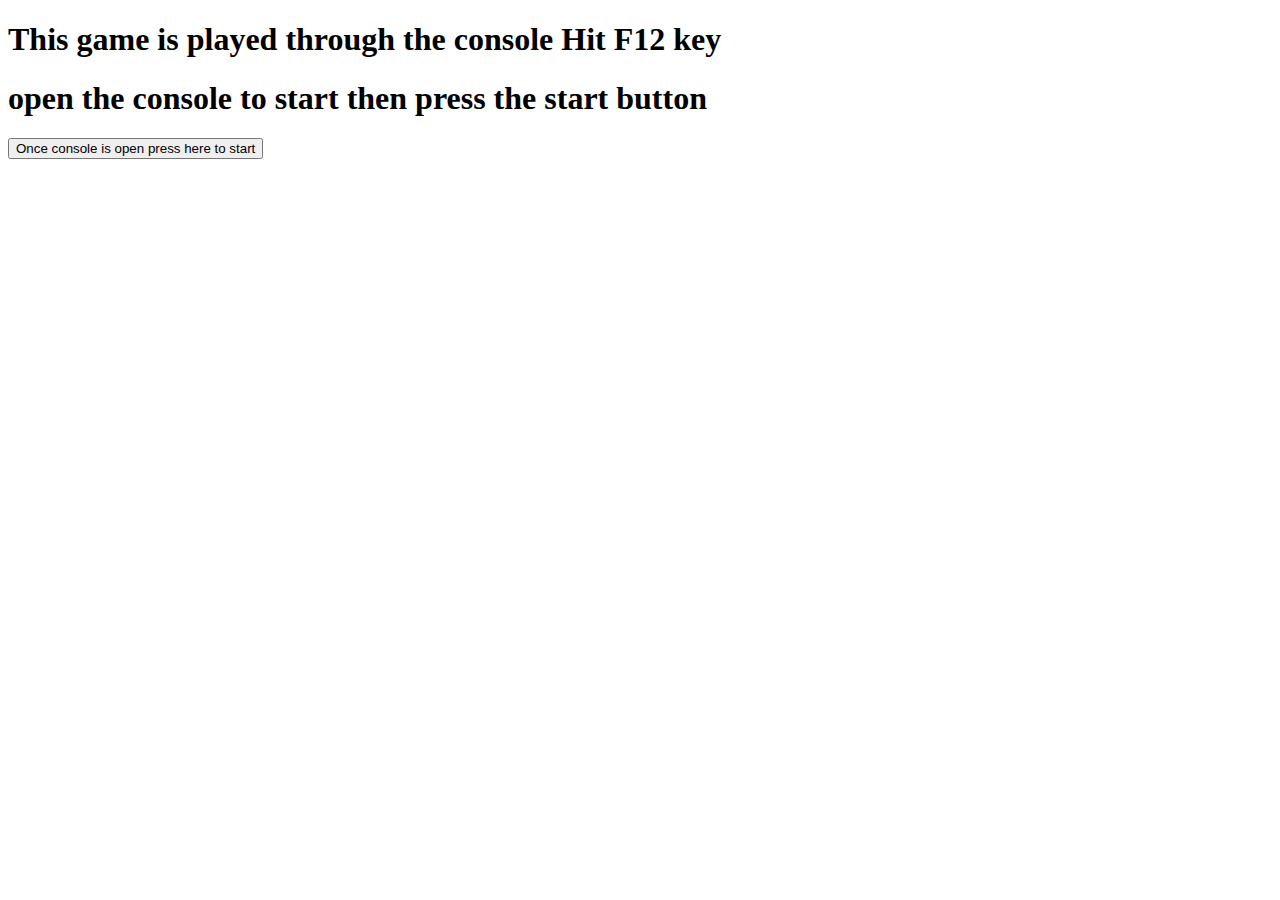
<file: html/adventure/index.html>
<!DOCTYPE html>
<html>
<head>
<title>Choose your own adventure</title>
<!---------------------------------------------------
- Lets connect to our JavaScript file here. Best Practice
- is put this here and make sure all initialization happens in
- an onload event handler.
---------------------------------------------------->
<script src="adventure.js"></script>
</head>
<body>
<!-- for our example, all elements have an ID so we can
refer to them easily from JavaScript -->
<h1 id="heading1"> This game is played through the console Hit F12 key</h1>
<h1>open the console to start then press the start button</h1>
<button id="start">Once console is open press here to start</button>
</body>
</html>
</file>
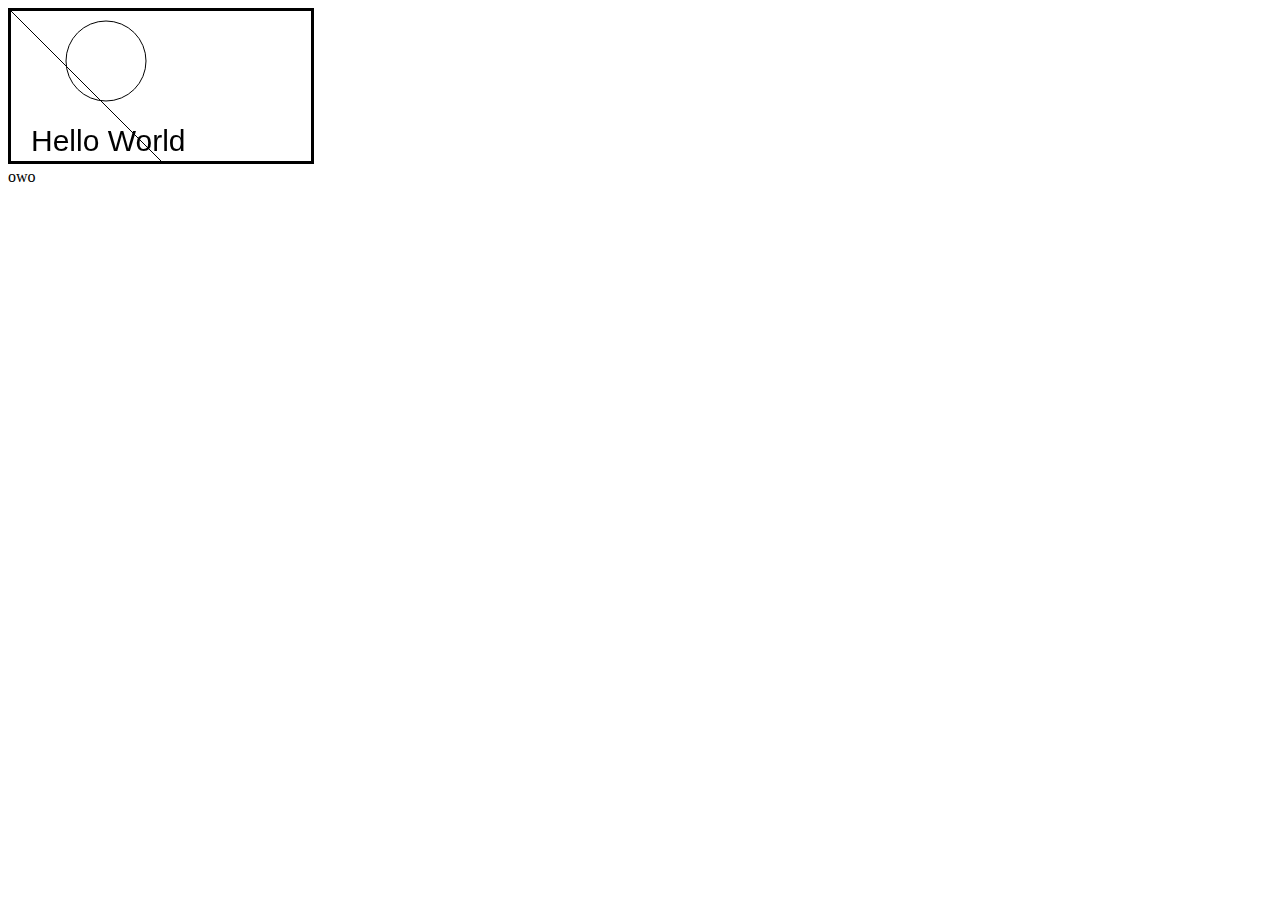
<file: html/cw11-15/index11-15.html>
<!DOCTYPE html>
<html>
<body>
<link href="cw11-15.css" type="text/css" rel="stylesheet"/>
<canvas id="myCanvas">
Your browser does not support the HTML5 canvas tag.</canvas>
<script src="cw11-15.js"> </script>

</body>
<footer>owo</footer>
</html>
</file>
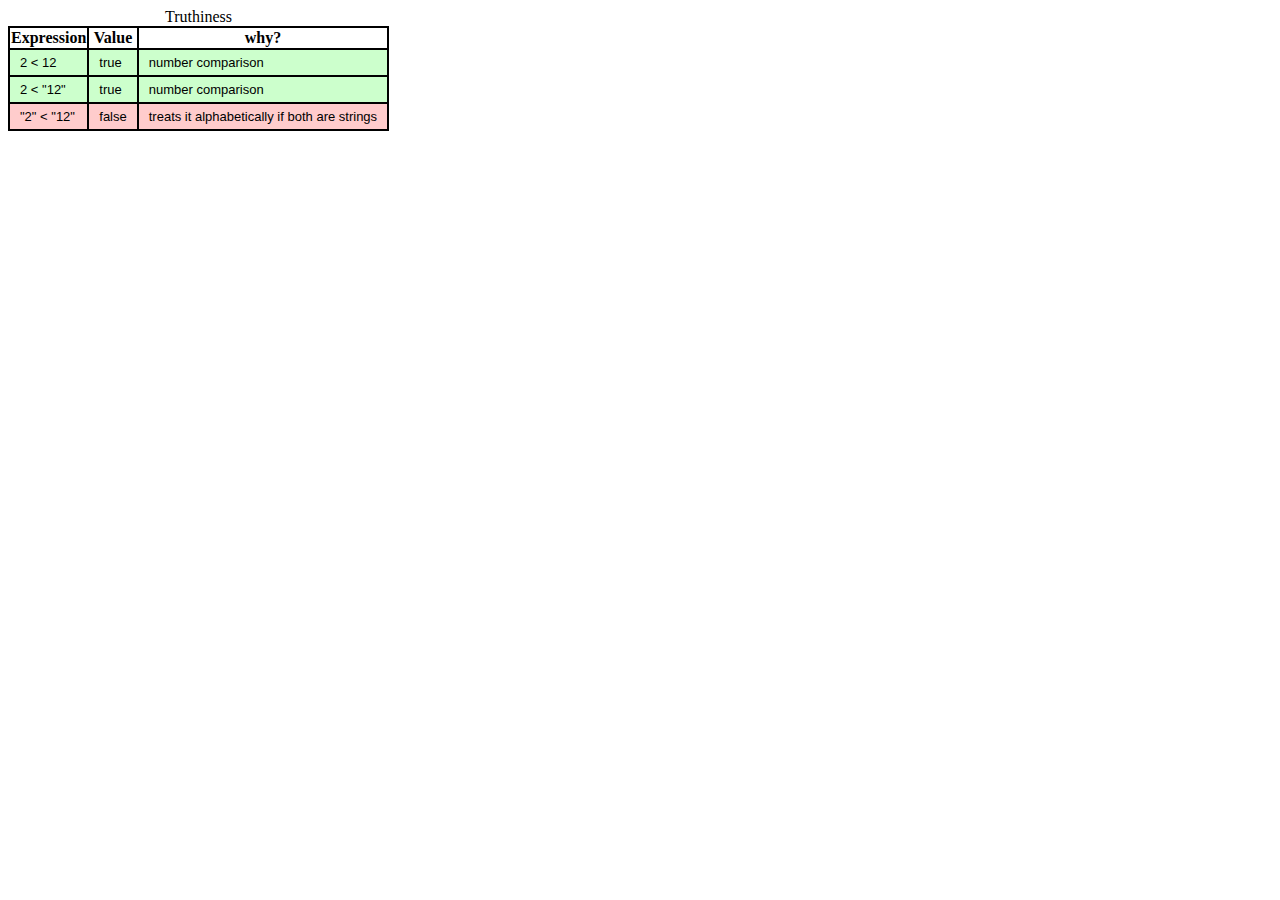
<file: html/cw12-13/ComparisonTable.html>
<!DOCTYPE html>
<html>
<head>
<title> Comparison Table Webpage</title>
<meta charset="UTF-8">
<link href="ComparisonTable.css" rel="stylesheet" type="text/css">
</head>
<body>
<table>
<caption>Truthiness</caption>
<tr>
	<th>Expression</th>
	<th>Value</th>
	<th>why?</th>
</tr>
<!-- make one more row per example from below-->
<tr class="truthy">
	<td>2 &lt; 12</td>
	<td> true</td>
	<td>number comparison</td>
</tr>
<tr class="truthy">
	<td>2 &lt; "12"</td>
	<td>true</td>
	<td>number comparison</td>
</tr>
<tr class="falsy">
	<td>"2" &lt; "12"</td>
	<td>false</td>
	<td>treats it alphabetically if both are strings</td>
</tr>
</table>
</body>
</html>
</file>
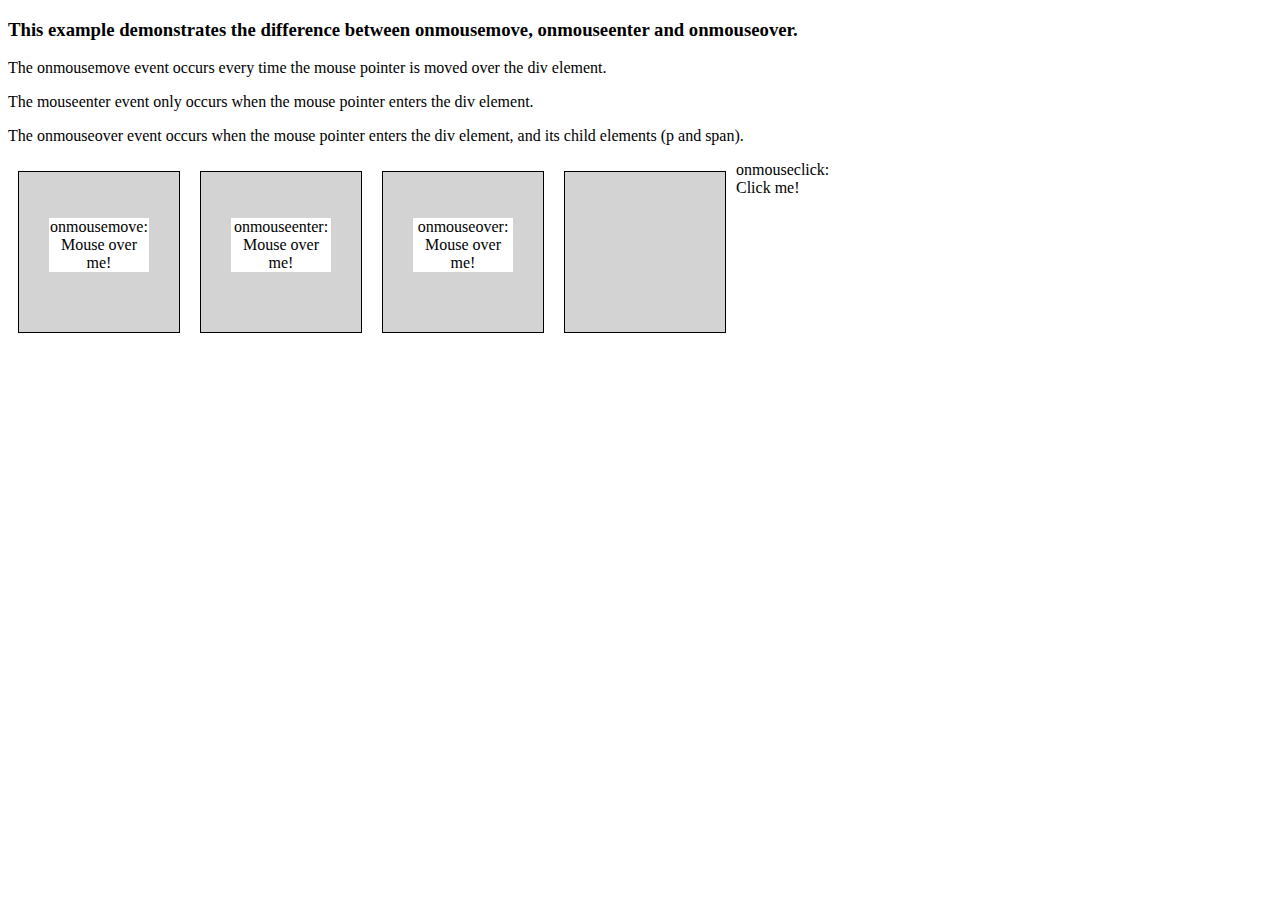
<file: html/onMouseEvents/events.html>
<!DOCTYPE html>
<html>
<script src="events.js"></script>
<link href="events.css" rel="stylesheet" type="text/css">
<head>

</head>
<body>

<h3>This example demonstrates the difference between onmousemove, onmouseenter and onmouseover.</h3>

<p id="something" >The onmousemove event occurs every time the mouse pointer is moved over the div element.</p>
<p>The mouseenter event only occurs when the mouse pointer enters the div element. </p>
<p>The onmouseover event occurs when the mouse pointer enters the div element, and its child elements (p and span).</p>

<div onmousemove="myMoveFunction()">
  <p>onmousemove: <br> <span id="demo">Mouse over me!</span></p>
</div>

<div onmouseenter="myEnterFunction()">
  <p>onmouseenter: <br> <span id="demo2">Mouse over me!</span></p>
</div>

<div onmouseover="myOverFunction()">
  <p>onmouseover: <br> <span id="demo3">Mouse over me!</span></p>
</div>

<div id="click" onclick="myFunction(event)" onmouseout="clearCoor()"></div>
<p>onmouseclick: <br> <span id="demo4">Click me!</p>
</div>


</body>
</html>
</file>
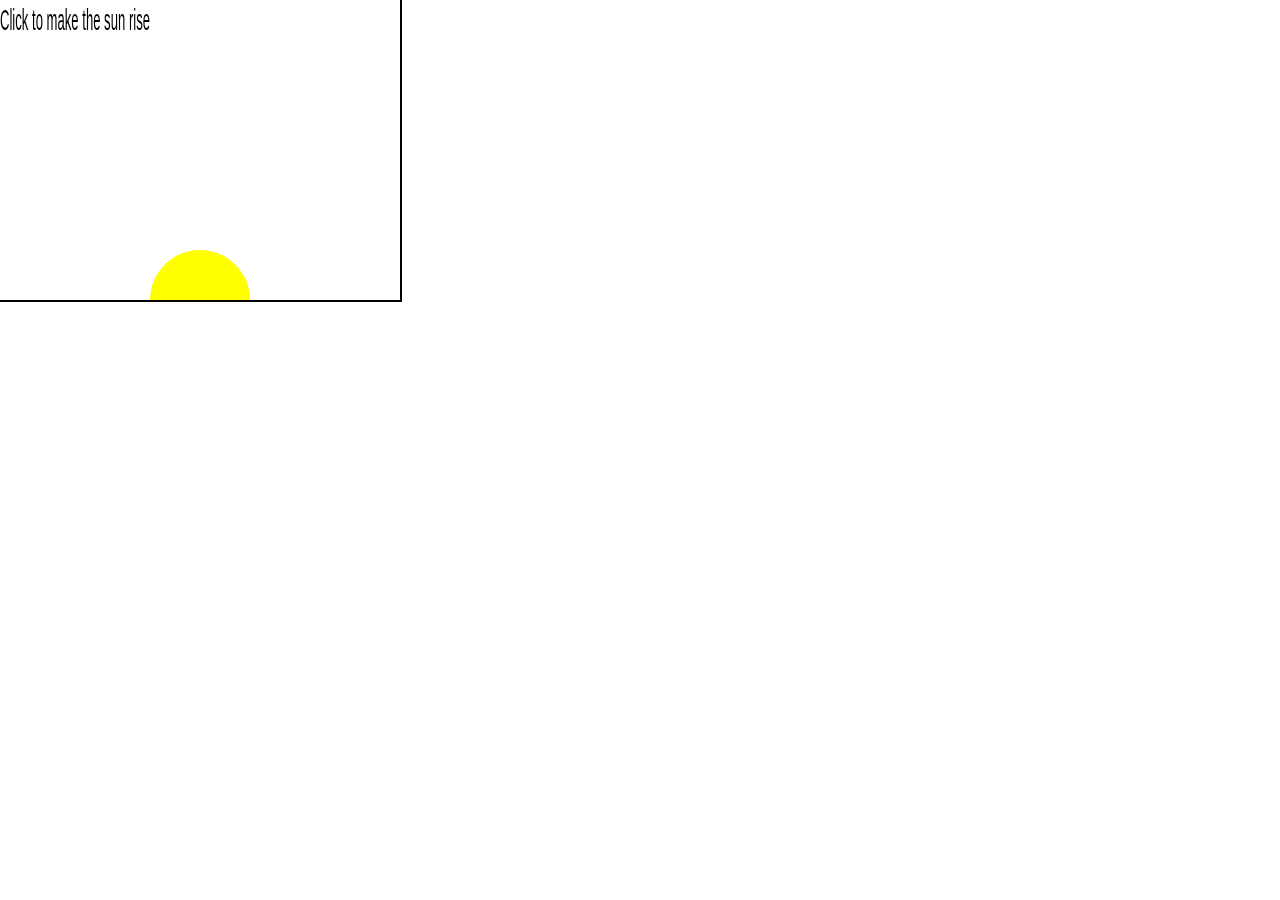
<file: html/pw-11-15/RisingSun.html>
<!DOCTYPE html>
<html>
<head>
    <title>Rising Sun Example</title>
    <meta name="author"  content="Kevin Ankiewicz"/>
    <meta name="date updated"  content="1/19/2018"/>
    <meta name="description"  content="Example of using the canvas element"/>
    <meta charset="utf-8">
    <link rel="stylesheet" type="text/css" href="RisingSun.css"/>
</head>
<body>
    <canvas id="myCanvas" width="400" height="300"></canvas>
    <script src="RisingSun.js"></script>
</body>
</html>
</file>
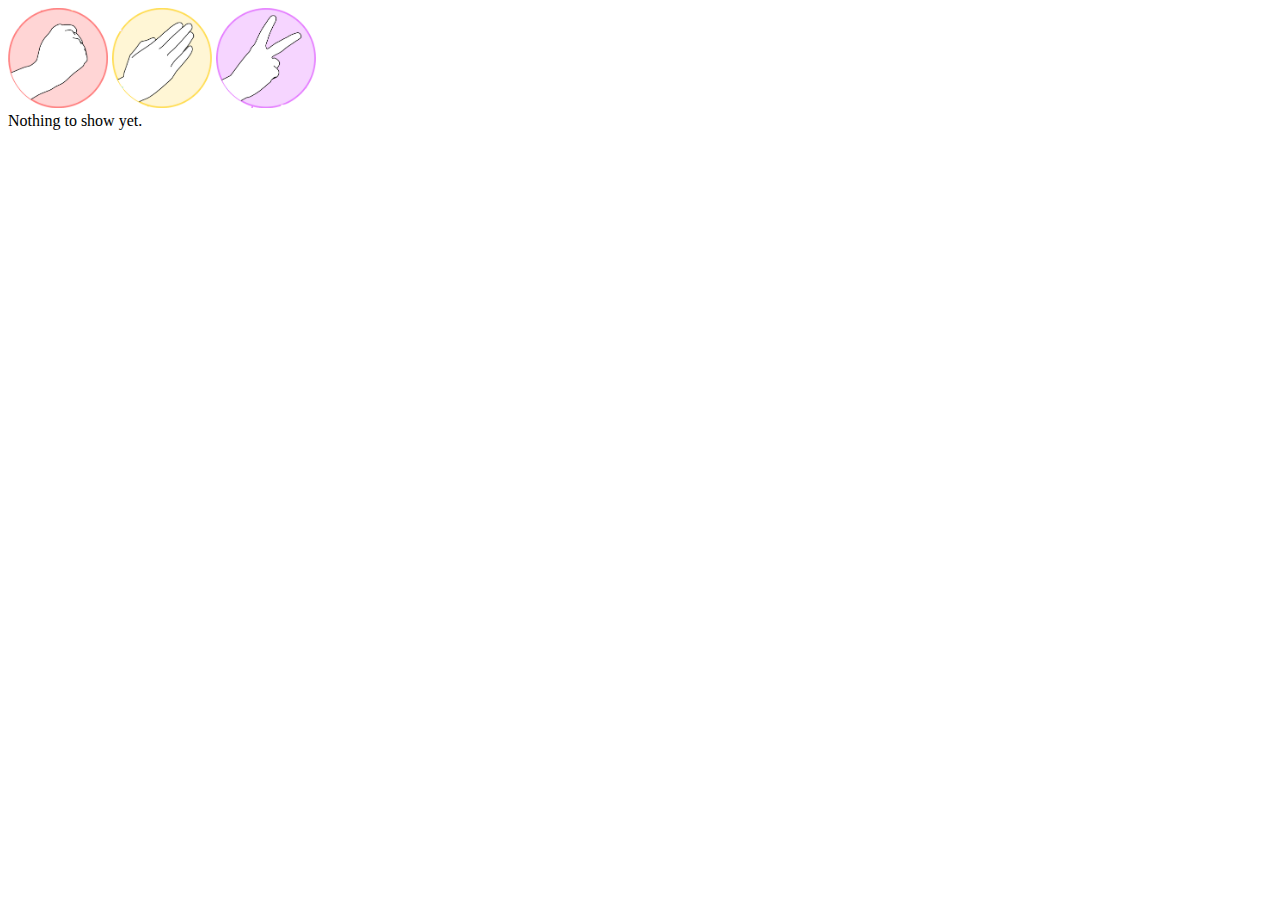
<file: html/roShamBo/RoShamBo.html>
<!DOCTYPE html>
<html lang='en'>
<script src="Roshambo.js"></script>
<head><title>JavaScript Example</title>
<style>
img { width:100px; }
</style>
</head>
<body onload="">
<img id='rock' onclick="chooseWinner('rock');" src="Rock.png" alt="Image of Rock" />
<img id='paper' onclick="chooseWinner('paper');" src="Paper.png" alt="Image of Paper" />
<img id='scissors' onclick="chooseWinner('scissors');" src="Scissors.png" alt="Image of Scissors" />

<div id="content"> Nothing to show yet.</div>
</body>
</html>
</file>
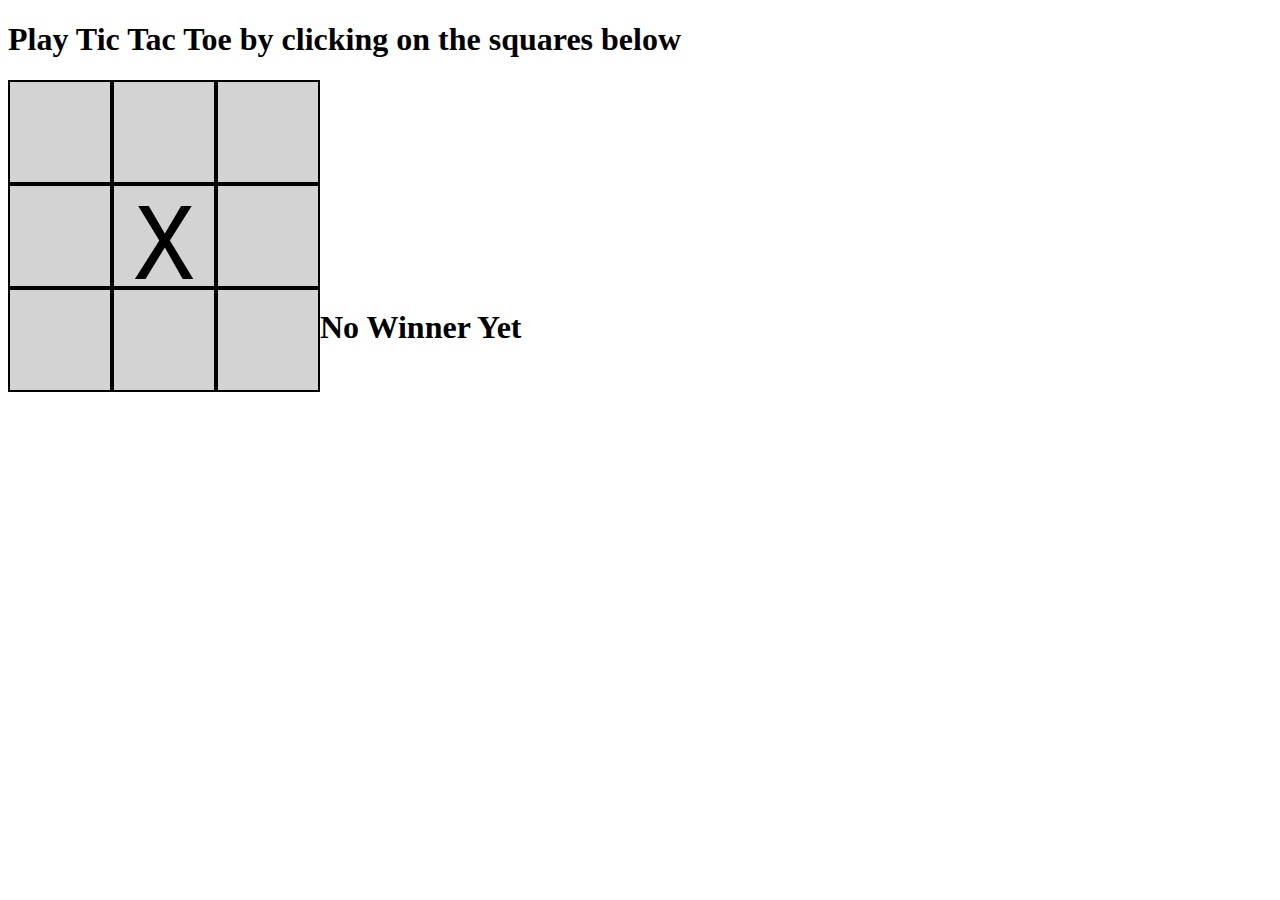
<file: html/TicTackToe/TicTacToe.html>
<!DOCTYPE html>
<html>
<head>
    <title>Event Example</title>
    <link href="TicTacToe.css" rel="stylesheet" type="text/css">
    <script src="TicTacToe.js"></script>
</head>
<body>
<h1>Play Tic Tac Toe by clicking on the squares below</h1>
<div id="pos1_1"></div>
<div id="pos1_2"></div>
<div id="pos1_3"></div><br/>
<div id="pos2_1"></div>
<div id="pos2_2">X</div>
<div id="pos2_3"></div><br/>
<div id="pos3_1"></div>
<div id="pos3_2"></div>
<div id="pos3_3"></div>
<h1 id="winner">No Winner Yet</h1>
</body>
</html>
</file>
<file: html/cw11-15/cw11-15.css>
#myCanvas {
width:200;
height: 100;
border-color: #000000;
border-style: solid;
}
</file>
<file: html/cw12-13/ComparisonTable.css>
td {
    font-family: Verdana, sans-serif;
    font-size:13px;
    padding:5px 10px;
}
.truthy {
    background-color:#cfc;
}
.falsy {
    background-color:#fcc;
}


th,td {
		border:2px solid black;
	}

table {
		border-collapse: collapse;
	}
</file>
<file: html/onMouseEvents/events.css>
#ageConfirm, #guidanceFooter { display: none !important; }
div {
  width: 100px;
  height: 100px;
  border: 1px solid black;
  margin: 10px;
  float: left;
  padding: 30px;
  text-align: center;
  background-color: lightgray;
}

p {
  background-color: white;
}
</file>
<file: html/pw-11-15/RisingSun.css>
body {margin:0;}

canvas { 
    outline:solid black 2px;
    width:400px;
    height:300px;
}
</file>
<file: html/TicTackToe/TicTacToe.css>
div {
    float:left;
    width: 100px;
    height: 100px;
    border: 2px solid black;
    text-align: center;
    background-color: lightgray;
    font-family:monospace;
    font-size:100px;
}

br { clear:left;}
</file>
